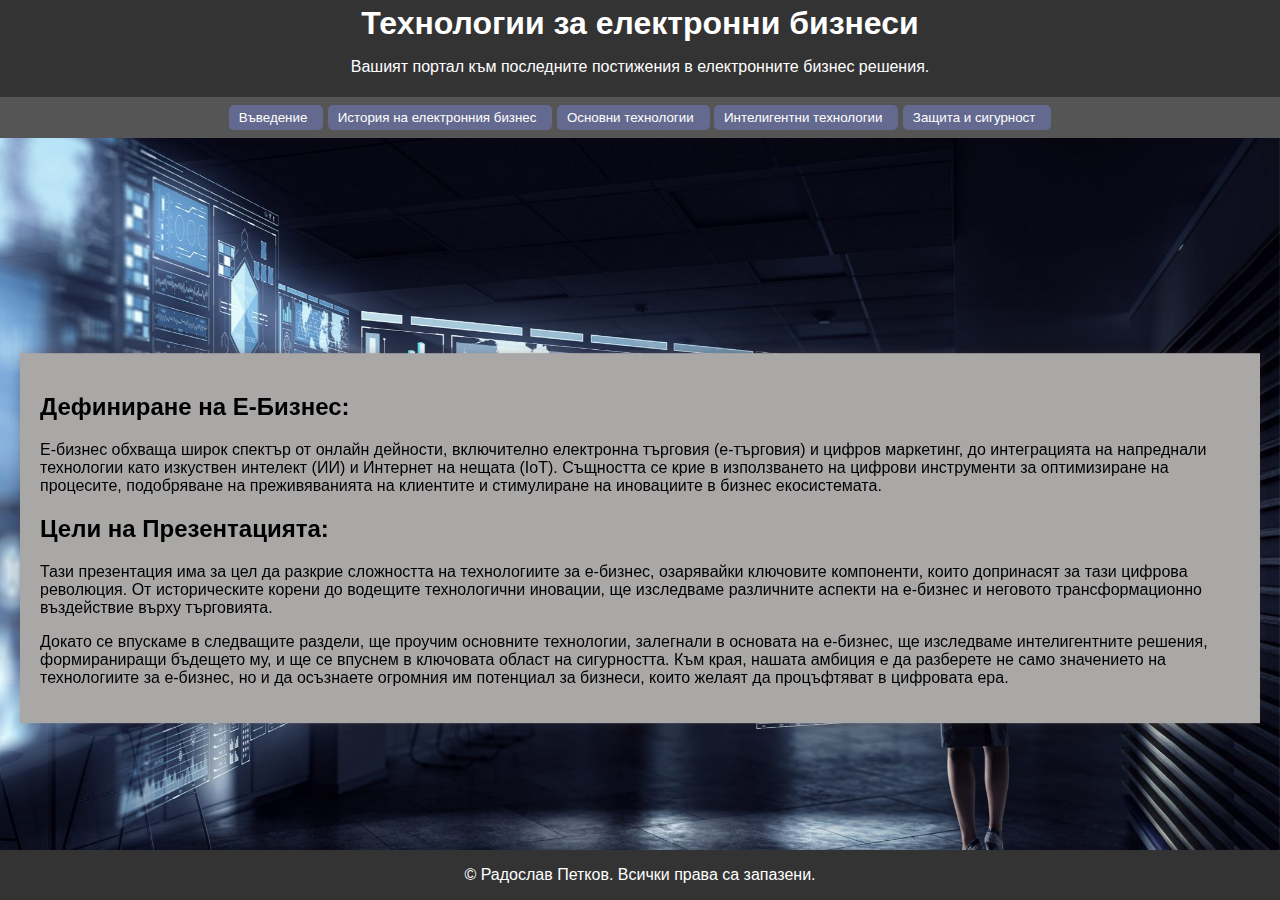
<file: code/index.html>
<!DOCTYPE html>
<html lang="bg">

<head>
    <meta charset="UTF-8">
    <meta name="viewport" content="width=device-width, initial-scale=1.0">
    <title>Технологии за електронни бизнеси</title>
    <link rel="stylesheet" href="styles.css">
</head>

<body>
    <div class="background-image"></div>
    <div class="content">
    <header>
        <h1> <div class="border">Технологии за електронни бизнеси</div></h1>
        <p>Вашият портал към последните постижения в електронните бизнес решения.</p>
    </header>

    <nav>
        <ul>
            <button><li><a href="index.html">Въведение</a></li></button>
            <button><li><a href="history.html">История на електронния бизнес</a></li></button>
            <button><li><a href="basic.html">Основни технологии</a></li></button>
            <button><li><a href="ai.html">Интелигентни технологии</a></li></button>
            <button><li><a href="security.html">Защита и сигурност</a></li></button>
        </ul>
    </nav>

    <div class="article">
        <h2>
            Дефиниране на Е-Бизнес:
        </h2>
        <p>
            Е-бизнес обхваща широк спектър от онлайн дейности, включително електронна търговия (е-търговия) и цифров маркетинг, до интеграцията на напреднали 
            технологии като изкуствен интелект (ИИ) и Интернет на нещата (IoT). Същността се крие в използването на цифрови инструменти за оптимизиране на процесите, 
            подобряване на преживяванията на клиентите и стимулиране на иновациите в бизнес екосистемата.
        </p>
        <h2>
            Цели на Презентацията:
        </h2>
        <p>Тази презентация има за цел да разкрие сложността на технологиите за е-бизнес, озарявайки ключовите компоненти, които допринасят за тази цифрова революция.
            От историческите корени до водещите технологични иновации, ще изследваме различните аспекти на е-бизнес и неговото трансформационно въздействие върху търговията.
        </p>
        <p>
            Докато се впускаме в следващите раздели, ще проучим основните технологии, залегнали в основата на е-бизнес, ще изследваме интелигентните решения, формираниращи 
        бъдещето му, и ще се впуснем в ключовата област на сигурността. Към края, нашата амбиция е да разберете не само значението на технологиите за е-бизнес,
        но и да осъзнаете огромния им потенциал за бизнеси, които желаят да процъфтяват в цифровата ера.
        </p>        
    </div>
    <footer>
        <p>&copy; Радослав Петков. Всички права са запазени.</p>
    </footer>
</body>

</html>
</file>
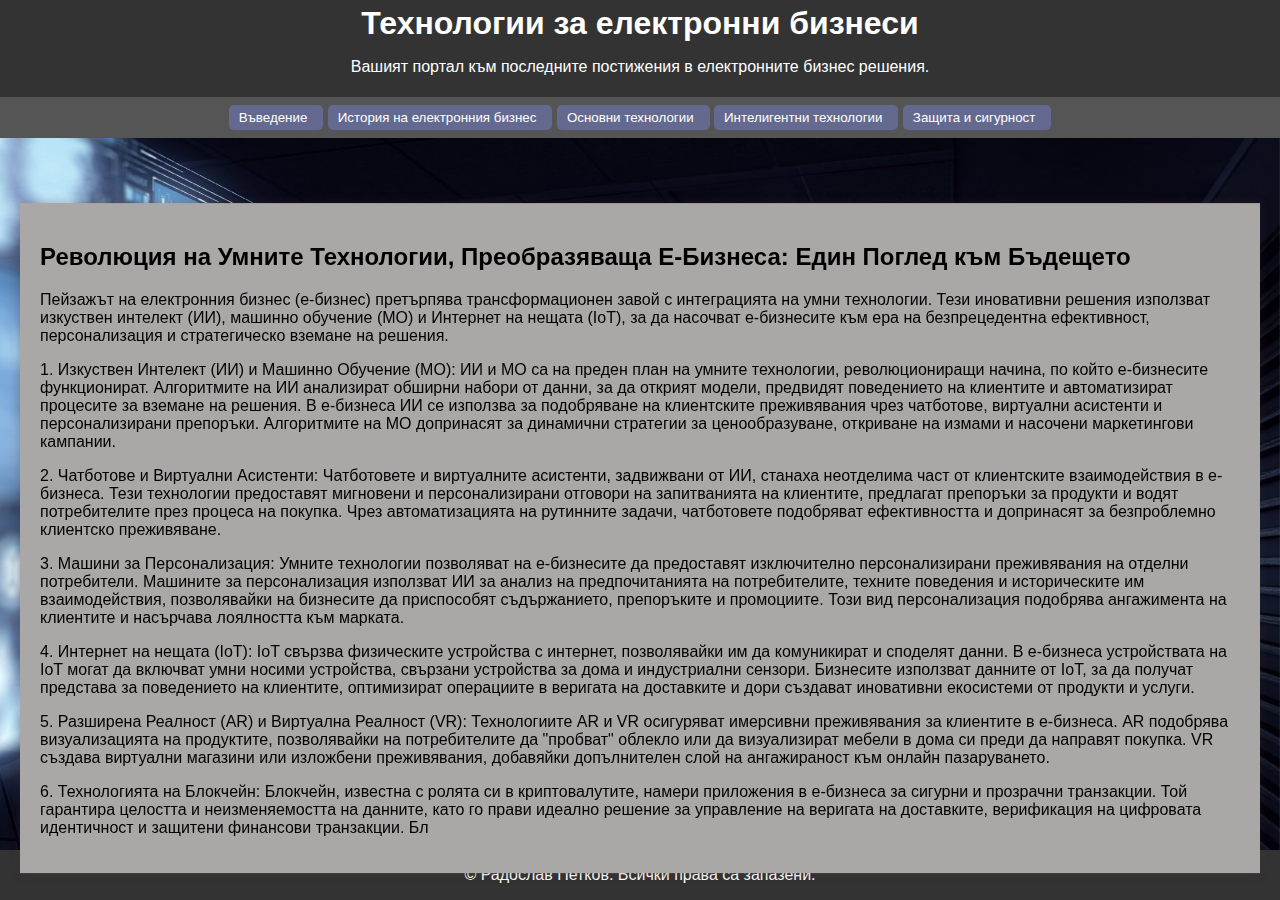
<file: code/ai.html>
<!DOCTYPE html>
<html lang="bg">

<head>
    <meta charset="UTF-8">
    <meta name="viewport" content="width=device-width, initial-scale=1.0">
    <title>Технологии за електронни бизнеси</title>
    <link rel="stylesheet" href="styles.css">
</head>

<body>
    <div class="background-image"></div>
    <div class="content">
    <header>
        <h1> <div class="border">Технологии за електронни бизнеси</div></h1>
        <p>Вашият портал към последните постижения в електронните бизнес решения.</p>
    </header>

    <nav>
        <ul>
            <button><li><a href="index.html">Въведение</a></li></button>
            <button><li><a href="history.html">История на електронния бизнес</a></li></button>
            <button><li><a href="basic.html">Основни технологии</a></li></button>
            <button><li><a href="ai.html">Интелигентни технологии</a></li></button>
            <button><li><a href="security.html">Защита и сигурност</a></li></button>
        </ul>
    </nav>

    <div class="article">
        <h2>
            Революция на Умните Технологии, Преобразяваща Е-Бизнеса: Един Поглед към Бъдещето  
        </h2>
        <p>
            Пейзажът на електронния бизнес (е-бизнес) претърпява трансформационен завой с интеграцията на умни технологии. Тези иновативни решения използват изкуствен интелект (ИИ), машинно обучение (МО) и Интернет на нещата (IoT), за да насочват е-бизнесите към ера на безпрецедентна ефективност, персонализация и стратегическо вземане на решения.

        </p>
        <p>
            1. Изкуствен Интелект (ИИ) и Машинно Обучение (МО):
   ИИ и МО са на преден план на умните технологии, революциониращи начина, по който е-бизнесите функционират. Алгоритмите на ИИ анализират обширни набори от данни, за да открият модели, предвидят поведението на клиентите и автоматизират процесите за вземане на решения. В е-бизнеса ИИ се използва за подобряване на клиентските преживявания чрез чатботове, виртуални асистенти и персонализирани препоръки. Алгоритмите на МО допринасят за динамични стратегии за ценообразуване, откриване на измами и насочени маркетингови кампании.

        </p>
        <p>
            2. Чатботове и Виртуални Асистенти:
   Чатботовете и виртуалните асистенти, задвижвани от ИИ, станаха неотделима част от клиентските взаимодействия в е-бизнеса. Тези технологии предоставят мигновени и персонализирани отговори на запитванията на клиентите, предлагат препоръки за продукти и водят потребителите през процеса на покупка. Чрез автоматизацията на рутинните задачи, чатботовете подобряват ефективността и допринасят за безпроблемно клиентско преживяване.

        </p>
        <p>
            3. Машини за Персонализация:
   Умните технологии позволяват на е-бизнесите да предоставят изключително персонализирани преживявания на отделни потребители. Машините за персонализация използват ИИ за анализ на предпочитанията на потребителите, техните поведения и историческите им взаимодействия, позволявайки на бизнесите да приспособят съдържанието, препоръките и промоциите. Този вид персонализация подобрява ангажимента на клиентите и насърчава лоялността към марката.

        </p>
        <p>
            4. Интернет на нещата (IoT):
   IoT свързва физическите устройства с интернет, позволявайки им да комуникират и споделят данни. В е-бизнеса устройствата на IoT могат да включват умни носими устройства, свързани устройства за дома и индустриални сензори. Бизнесите използват данните от IoT, за да получат представа за поведението на клиентите, оптимизират операциите в веригата на доставките и дори създават иновативни екосистеми от продукти и услуги.

        </p>
        <p>
            5. Разширена Реалност (AR) и Виртуална Реалност (VR):
   Технологиите AR и VR осигуряват имерсивни преживявания за клиентите в е-бизнеса. AR подобрява визуализацията на продуктите, позволявайки на потребителите да "пробват" облекло или да визуализират мебели в дома си преди да направят покупка. VR създава виртуални магазини или изложбени преживявания, добавяйки допълнителен слой на ангажираност към онлайн пазаруването.

        </p>
        <p>
            6. Технологията на Блокчейн:
   Блокчейн, известна с ролята си в криптовалутите, намери приложения в е-бизнеса за сигурни и прозрачни транзакции. Той гарантира целостта и неизменяемостта на данните, като го прави идеално решение за управление на веригата на доставките, верификация на цифровата идентичност и защитени финансови транзакции. Бл
    
        </p>
           </div>
    <footer>
        <p>&copy; Радослав Петков. Всички права са запазени.</p>
    </footer>
</body>

</html>
</file>
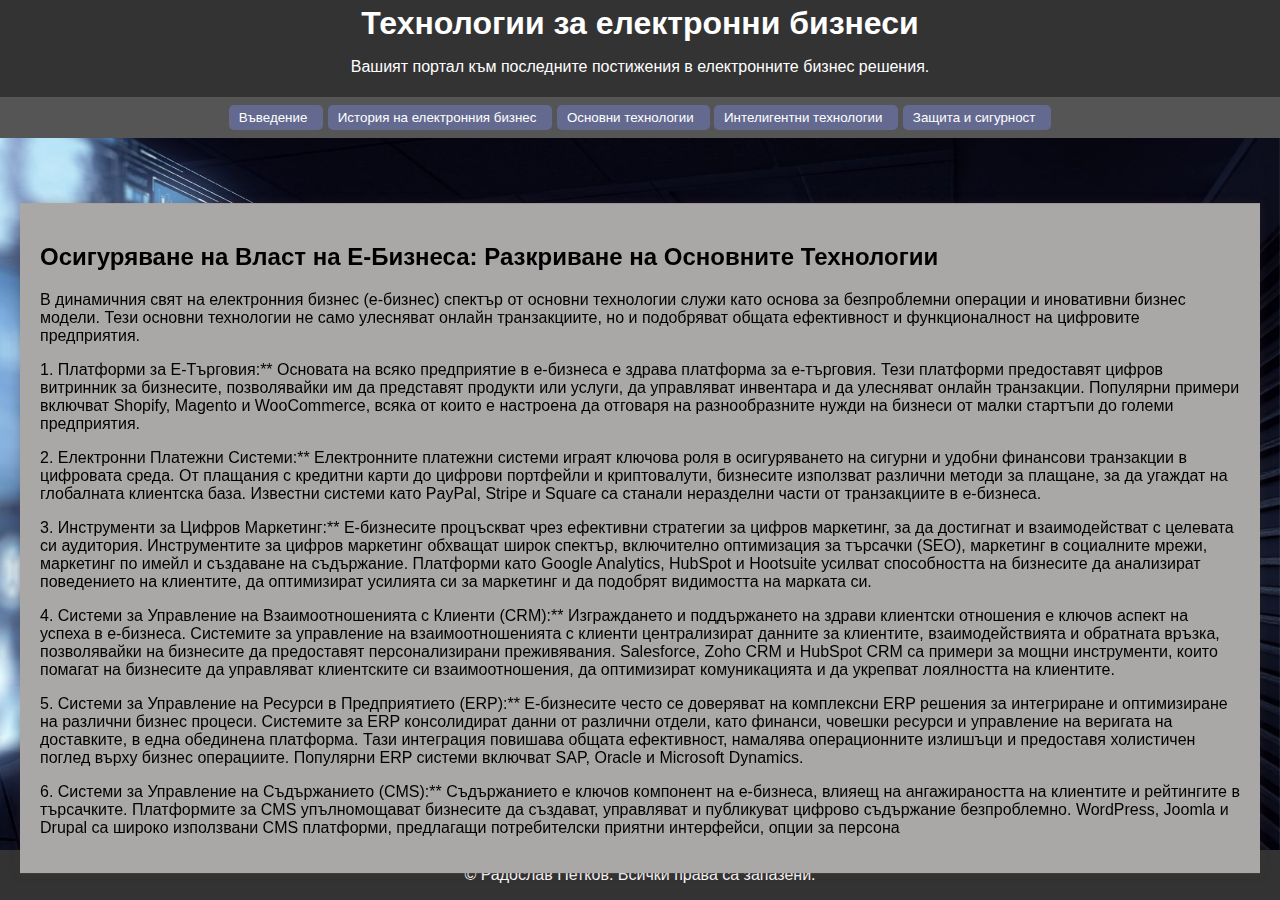
<file: code/basic.html>
<!DOCTYPE html>
<html lang="bg">

<head>
    <meta charset="UTF-8">
    <meta name="viewport" content="width=device-width, initial-scale=1.0">
    <title>Технологии за електронни бизнеси</title>
    <link rel="stylesheet" href="styles.css">
</head>

<body>
    <div class="background-image"></div>
    <div class="content">
    <header>
        <h1> <div class="border">Технологии за електронни бизнеси</div></h1>
        <p>Вашият портал към последните постижения в електронните бизнес решения.</p>
    </header>

    <nav>
        <ul>
            <button><li><a href="index.html">Въведение</a></li></button>
            <button><li><a href="history.html">История на електронния бизнес</a></li></button>
            <button><li><a href="basic.html">Основни технологии</a></li></button>
            <button><li><a href="ai.html">Интелигентни технологии</a></li></button>
            <button><li><a href="security.html">Защита и сигурност</a></li></button>
        </ul>
    </nav>

    <div class="article">
        <h2>
            Осигуряване на Власт на Е-Бизнеса: Разкриване на Основните Технологии
        </h2>
        <p>
            В динамичния свят на електронния бизнес (е-бизнес) спектър от основни технологии служи като основа за безпроблемни операции и иновативни бизнес модели. Тези основни технологии не само улесняват онлайн транзакциите, но и подобряват общата ефективност и функционалност на цифровите предприятия.
        </p>
        <p>
            1. Платформи за Е-Търговия:**
            Основата на всяко предприятие в е-бизнеса е здрава платформа за е-търговия. Тези платформи предоставят цифров витринник за бизнесите, позволявайки им да представят продукти или услуги, да управляват инвентара и да улесняват онлайн транзакции. Популярни примери включват Shopify, Magento и WooCommerce, всяка от които е настроена да отговаря на разнообразните нужди на бизнеси от малки стартъпи до големи предприятия.
          
        </p>
        <p>
            2. Електронни Платежни Системи:**
           Електронните платежни системи играят ключова роля в осигуряването на сигурни и удобни финансови транзакции в цифровата среда. От плащания с кредитни карти до цифрови портфейли и криптовалути, бизнесите използват различни методи за плащане, за да угаждат на глобалната клиентска база. Известни системи като PayPal, Stripe и Square са станали неразделни части от транзакциите в е-бизнеса.
        
        </p>
        <p>
            3. Инструменти за Цифров Маркетинг:**
           Е-бизнесите процъскват чрез ефективни стратегии за цифров маркетинг, за да достигнат и взаимодействат с целевата си аудитория. Инструментите за цифров маркетинг обхващат широк спектър, включително оптимизация за търсачки (SEO), маркетинг в социалните мрежи, маркетинг по имейл и създаване на съдържание. Платформи като Google Analytics, HubSpot и Hootsuite усилват способността на бизнесите да анализират поведението на клиентите, да оптимизират усилията си за маркетинг и да подобрят видимостта на марката си.
        
        </p>
        <p>
            4. Системи за Управление на Взаимоотношенията с Клиенти (CRM):**
           Изграждането и поддържането на здрави клиентски отношения е ключов аспект на успеха в е-бизнеса. Системите за управление на взаимоотношенията с клиенти централизират данните за клиентите, взаимодействията и обратната връзка, позволявайки на бизнесите да предоставят персонализирани преживявания. Salesforce, Zoho CRM и HubSpot CRM са примери за мощни инструменти, които помагат на бизнесите да управляват клиентските си взаимоотношения, да оптимизират комуникацията и да укрепват лоялността на клиентите.
        
        </p>
        <p>
            5. Системи за Управление на Ресурси в Предприятието (ERP):**
           Е-бизнесите често се доверяват на комплексни ERP решения за интегриране и оптимизиране на различни бизнес процеси. Системите за ERP консолидират данни от различни отдели, като финанси, човешки ресурси и управление на веригата на доставките, в една обединена платформа. Тази интеграция повишава общата ефективност, намалява операционните излишъци и предоставя холистичен поглед върху бизнес операциите. Популярни ERP системи включват SAP, Oracle и Microsoft Dynamics.
        
        </p>
        <p>
            6. Системи за Управление на Съдържанието (CMS):**
           Съдържанието е ключов компонент на е-бизнеса, влияещ на ангажираността на клиентите и рейтингите в търсачките. Платформите за CMS упълномощават бизнесите да създават, управляват и публикуват цифрово съдържание безпроблемно. WordPress, Joomla и Drupal са широко използвани CMS платформи, предлагащи потребителски приятни интерфейси, опции за персона 
        </p>
    </div>
    <footer>
        <p>&copy; Радослав Петков. Всички права са запазени.</p>
    </footer>
</body>

</html>
</file>
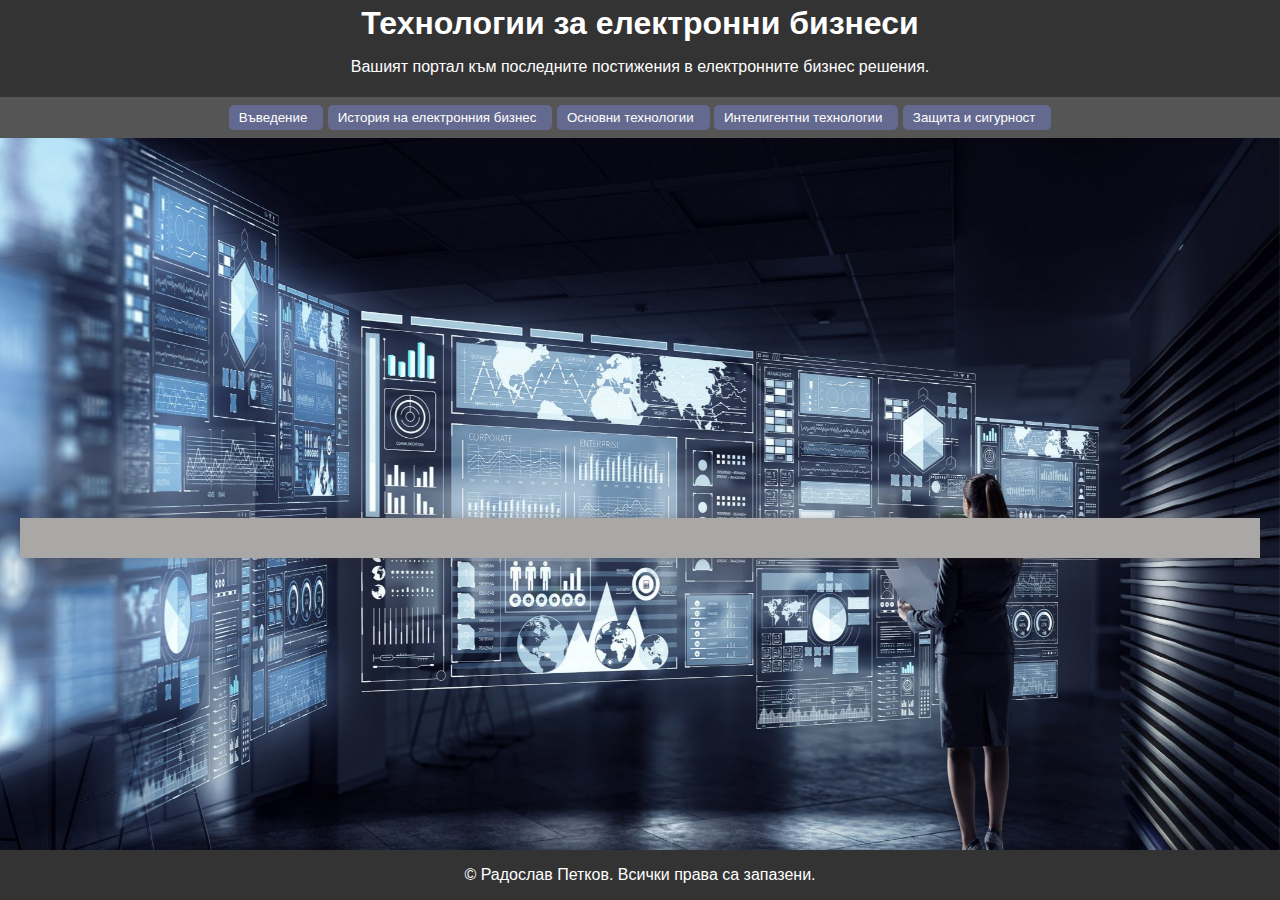
<file: code/conclusion.html>
<!DOCTYPE html>
<html lang="bg">

<head>
    <meta charset="UTF-8">
    <meta name="viewport" content="width=device-width, initial-scale=1.0">
    <title>Технологии за електронни бизнеси</title>
    <link rel="stylesheet" href="styles.css">
</head>

<body>
    <div class="background-image"></div>
    <div class="content">
    <header>
        <h1> <div class="border">Технологии за електронни бизнеси</div></h1>
        <p>Вашият портал към последните постижения в електронните бизнес решения.</p>
    </header>

    <nav>
        <ul>
            <button><li><a href="index.html">Въведение</a></li></button>
            <button><li><a href="history.html">История на електронния бизнес</a></li></button>
            <button><li><a href="basic.html">Основни технологии</a></li></button>
            <button><li><a href="ai.html">Интелигентни технологии</a></li></button>
            <button><li><a href="security.html">Защита и сигурност</a></li></button>

        </ul>
    </nav>

    <div class="article">
               
    </div>
    <footer>
        <p>&copy; Радослав Петков. Всички права са запазени.</p>
    </footer>
</body>

</html>
</file>
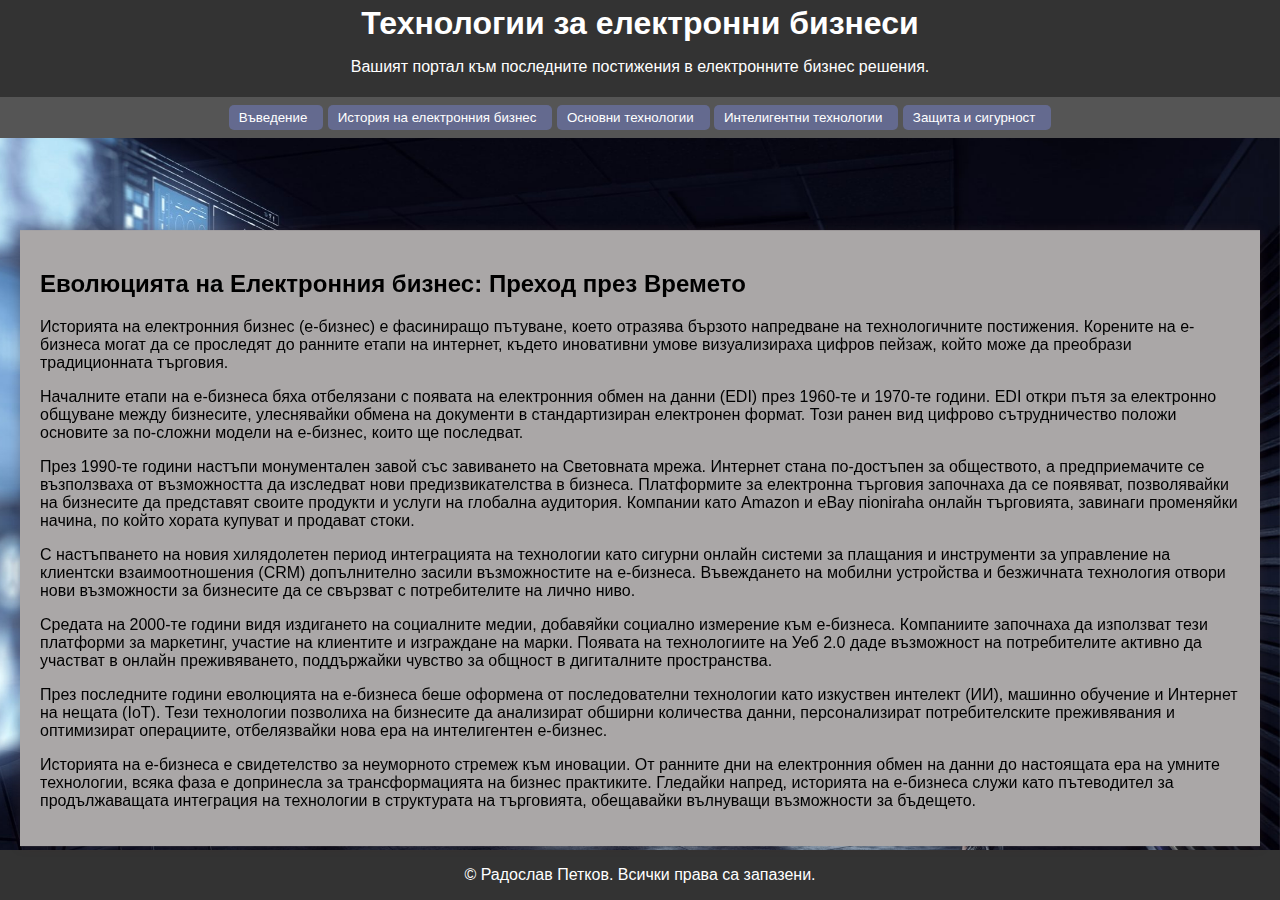
<file: code/history.html>
<!DOCTYPE html>
<html lang="bg">

<head>
    <meta charset="UTF-8">
    <meta name="viewport" content="width=device-width, initial-scale=1.0">
    <title>Технологии за електронни бизнеси</title>
    <link rel="stylesheet" href="styles.css">
</head>

<body>
    <div class="background-image"></div>
    <div class="content">
    <header>
        <h1> <div class="border">Технологии за електронни бизнеси</div></h1>
        <p>Вашият портал към последните постижения в електронните бизнес решения.</p>
    </header>

    <nav>
        <ul>
            <button><li><a href="index.html">Въведение</a></li></button>
            <button><li><a href="history.html">История на електронния бизнес</a></li></button>
            <button><li><a href="basic.html">Основни технологии</a></li></button>
            <button><li><a href="ai.html">Интелигентни технологии</a></li></button>
            <button><li><a href="security.html">Защита и сигурност</a></li></button>
        </ul>
    </nav>

    <div class="article">
        <h2>Еволюцията на Електронния бизнес: Преход през Времето</h2> 
        <p>
            Историята на електронния бизнес (е-бизнес) е фасиниращо пътуване, което отразява бързото напредване на технологичните постижения. Корените на е-бизнеса могат да се проследят до ранните етапи на интернет, където иновативни умове визуализираха цифров пейзаж, който може да преобрази традиционната търговия.
        </p>
        <p>
            Началните етапи на е-бизнеса бяха отбелязани с появата на електронния обмен на данни (EDI) през 1960-те и 1970-те години. EDI откри пътя за електронно общуване между бизнесите, улеснявайки обмена на документи в стандартизиран електронен формат. Този ранен вид цифрово сътрудничество положи основите за по-сложни модели на е-бизнес, които ще последват.
        </p>
        <p>
            През 1990-те години настъпи монументален завой със завиването на Световната мрежа. Интернет стана по-достъпен за обществото, а предприемачите се възползваха от възможността да изследват нови предизвикателства в бизнеса. Платформите за електронна търговия започнаха да се появяват, позволявайки на бизнесите да представят своите продукти и услуги на глобална аудитория. Компании като Amazon и eBay пioniraha онлайн търговията, завинаги променяйки начина, по който хората купуват и продават стоки.
        </p>
        <p>
            С настъпването на новия хилядолетен период интеграцията на технологии като сигурни онлайн системи за плащания и инструменти за управление на клиентски взаимоотношения (CRM) допълнително засили възможностите на е-бизнеса. Въвеждането на мобилни устройства и безжичната технология отвори нови възможности за бизнесите да се свързват с потребителите на лично ниво.
        </p>
        <p>
            Средата на 2000-те години видя издигането на социалните медии, добавяйки социално измерение към е-бизнеса. Компаниите започнаха да използват тези платформи за маркетинг, участие на клиентите и изграждане на марки. Появата на технологиите на Уеб 2.0 даде възможност на потребителите активно да участват в онлайн преживяването, поддържайки чувство за общност в дигиталните пространства.
        </p>  
        <p>
            През последните години еволюцията на е-бизнеса беше оформена от последователни технологии като изкуствен интелект (ИИ), машинно обучение и Интернет на нещата (IoT). Тези технологии позволиха на бизнесите да анализират обширни количества данни, персонализират потребителските преживявания и оптимизират операциите, отбелязвайки нова ера на интелигентен е-бизнес.
        </p>   
        <p>
            Историята на е-бизнеса е свидетелство за неуморното стремеж към иновации. От ранните дни на електронния обмен на данни до настоящата ера на умните технологии, всяка фаза е допринесла за трансформацията на бизнес практиките. Гледайки напред, историята на е-бизнеса служи като пътеводител за продължаващата интеграция на технологии в структурата на търговията, обещавайки вълнуващи възможности за бъдещето.        
        </p>
   </div>
    <footer>
        <p>&copy; Радослав Петков. Всички права са запазени.</p>
    </footer>
</body>

</html>
</file>
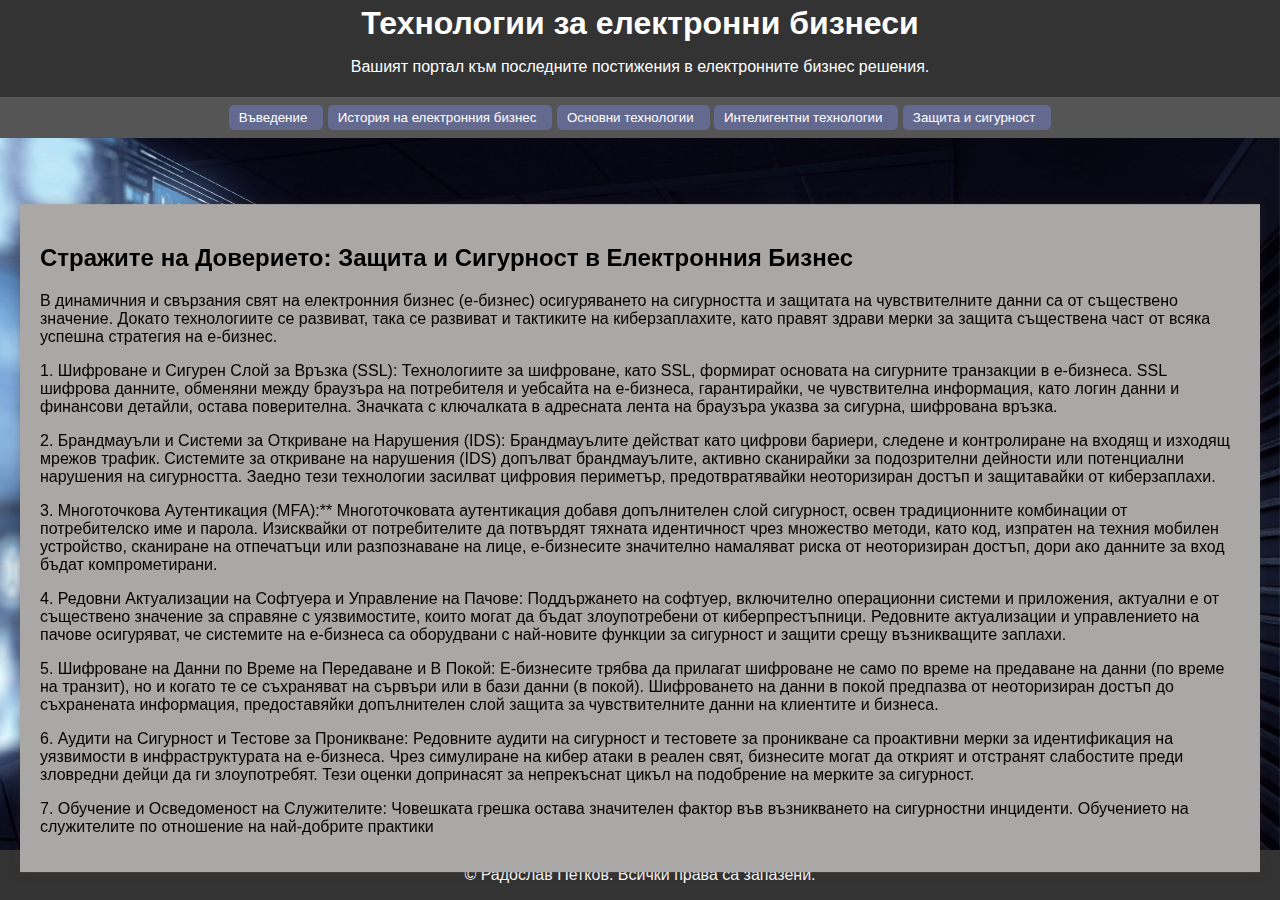
<file: code/security.html>
<!DOCTYPE html>
<html lang="bg">

<head>
    <meta charset="UTF-8">
    <meta name="viewport" content="width=device-width, initial-scale=1.0">
    <title>Технологии за електронни бизнеси</title>
    <link rel="stylesheet" href="styles.css">
</head>

<body>
    <div class="background-image"></div>
    <div class="content">
    <header>
        <h1> <div class="border">Технологии за електронни бизнеси</div></h1>
        <p>Вашият портал към последните постижения в електронните бизнес решения.</p>
    </header>

    <nav>
        <ul>
            <button><li><a href="index.html">Въведение</a></li></button>
            <button><li><a href="history.html">История на електронния бизнес</a></li></button>
            <button><li><a href="basic.html">Основни технологии</a></li></button>
            <button><li><a href="ai.html">Интелигентни технологии</a></li></button>
            <button><li><a href="security.html">Защита и сигурност</a></li></button>
        </ul>
    </nav>

    <div class="article">
            <h2>
                Стражите на Доверието: Защита и Сигурност в Електронния Бизнес
            </h2>
            <p>
                В динамичния и свързания свят на електронния бизнес (е-бизнес) осигуряването на сигурността и защитата на чувствителните данни са от съществено значение. Докато технологиите се развиват, така се развиват и тактиките на киберзаплахите, като правят здрави мерки за защита съществена част от всяка успешна стратегия на е-бизнес.
            
            </p>  
            <p>
                1. Шифроване и Сигурен Слой за Връзка (SSL):
               Технологиите за шифроване, като SSL, формират основата на сигурните транзакции в е-бизнеса. SSL шифрова данните, обменяни между браузъра на потребителя и уебсайта на е-бизнеса, гарантирайки, че чувствителна информация, като логин данни и финансови детайли, остава поверителна. Значката с ключалката в адресната лента на браузъра указва за сигурна, шифрована връзка.
            
            </p> 
            <p>
                2. Брандмауъли и Системи за Откриване на Нарушения (IDS):
               Брандмауълите действат като цифрови бариери, следене и контролиране на входящ и изходящ мрежов трафик. Системите за откриване на нарушения (IDS) допълват брандмауълите, активно сканирайки за подозрителни дейности или потенциални нарушения на сигурността. Заедно тези технологии засилват цифровия периметър, предотвратявайки неоторизиран достъп и защитавайки от киберзаплахи.
            
            </p> 
            <p>
                3. Многоточкова Аутентикация (MFA):**
               Многоточковата аутентикация добавя допълнителен слой сигурност, освен традиционните комбинации от потребителско име и парола. Изисквайки от потребителите да потвърдят тяхната идентичност чрез множество методи, като код, изпратен на техния мобилен устройство, сканиране на отпечатъци или разпознаване на лице, е-бизнесите значително намаляват риска от неоторизиран достъп, дори ако данните за вход бъдат компрометирани.
            
            </p> 
            <p>
                4. Редовни Актуализации на Софтуера и Управление на Пачове:
                Поддържането на софтуер, включително операционни системи и приложения, актуални е от съществено значение за справяне с уязвимостите, които могат да бъдат злоупотребени от киберпрестъпници. Редовните актуализации и управлението на пачове осигуряват, че системите на е-бизнеса са оборудвани с най-новите функции за сигурност и защити срещу възникващите заплахи.
             
            </p> 
            <p>
                5. Шифроване на Данни по Време на Передаване и В Покой:
               Е-бизнесите трябва да прилагат шифроване не само по време на предаване на данни (по време на транзит), но и когато те се съхраняват на сървъри или в бази данни (в покой). Шифроването на данни в покой предпазва от неоторизиран достъп до съхранената информация, предоставяйки допълнителен слой защита за чувствителните данни на клиентите и бизнеса.
            
            </p> 
            <p>
                6. Аудити на Сигурност и Тестове за Проникване:
               Редовните аудити на сигурност и тестовете за проникване са проактивни мерки за идентификация на уязвимости в инфраструктурата на е-бизнеса. Чрез симулиране на кибер атаки в реален свят, бизнесите могат да открият и отстранят слабостите преди зловредни дейци да ги злоупотребят. Тези оценки допринасят за непрекъснат цикъл на подобрение на мерките за сигурност.
            </p> 
            <p>
                7. Обучение и Осведоменост на Служителите:
               Човешката грешка остава значителен фактор във възникването на сигурностни инциденти. Обучението на служителите по отношение на най-добрите практики
            </p> 
         </div>
    <footer>
        <p>&copy; Радослав Петков. Всички права са запазени.</p>
    </footer>
</body>

</html>
</file>
<file: code/styles.css>
body {
    font-family: Arial, sans-serif;
    margin: 0;
    padding: 0;
}

header {
    background-color: #333;
    color: #fff;
    text-align: center;
    padding-bottom: 5px;
    padding-top: 5px ;
   
}
h1 {
    margin: 0cm;
}


nav {
    background-color: #555;
    color: #fff;
    text-align: center;
    padding: 0.5em;
}

nav ul {
    list-style-type: none;
    margin: 0;
    padding: 0;
}

nav li {
    display: inline;
    margin-right: 10px;
    
}

nav a {
    text-decoration: none;
    color: #fff;
}

footer {
    background-color: #333;
    color: #fff;
    text-align: center;
    position: fixed;
    bottom: 0;
    width: 100%;
}
.header-content {
    display: flex;
    justify-content: space-between;
    align-items: center;
}
.background-image {
    background-image: url('woman-standing-in-front-of-digital-business-technology-platform-dashboard-scaled.jpg'); /* Replace with your image path */
    background-size: cover;
    background-position: center;
    background-repeat: no-repeat;
    position: fixed;
    top: 0;
    left: 0;
    width: 100%;
    height: 100%;
    z-index: -1;
}

.content {
    position: relative;
    z-index: 1;
}
a {
    text-align: center;
}
button {
    background-color: #646a8f;
    border: #555;
    padding-left: 10px;
    border-radius:  5px;
    padding-top: 5px;
    padding-bottom: 5px;
}

.article {
    position: absolute;
    margin-top: 400px ;
    
    left: 50%;
    transform: translate(-50%, -50%);
    width: 130%;
    max-width: 1200px; /* Adjust the maximum width as needed */
    background-color: rgba(255, 255, 255, 0.9); /* Adjust the background color and opacity */
    padding: 20px;
    box-shadow: 0 0 10px rgba(71, 44, 44, 0.3);
    z-index: 2;
    border-color: #646a8f;
    border-width: 10px;
    background-color: #aaa7a7;
}
</file>
